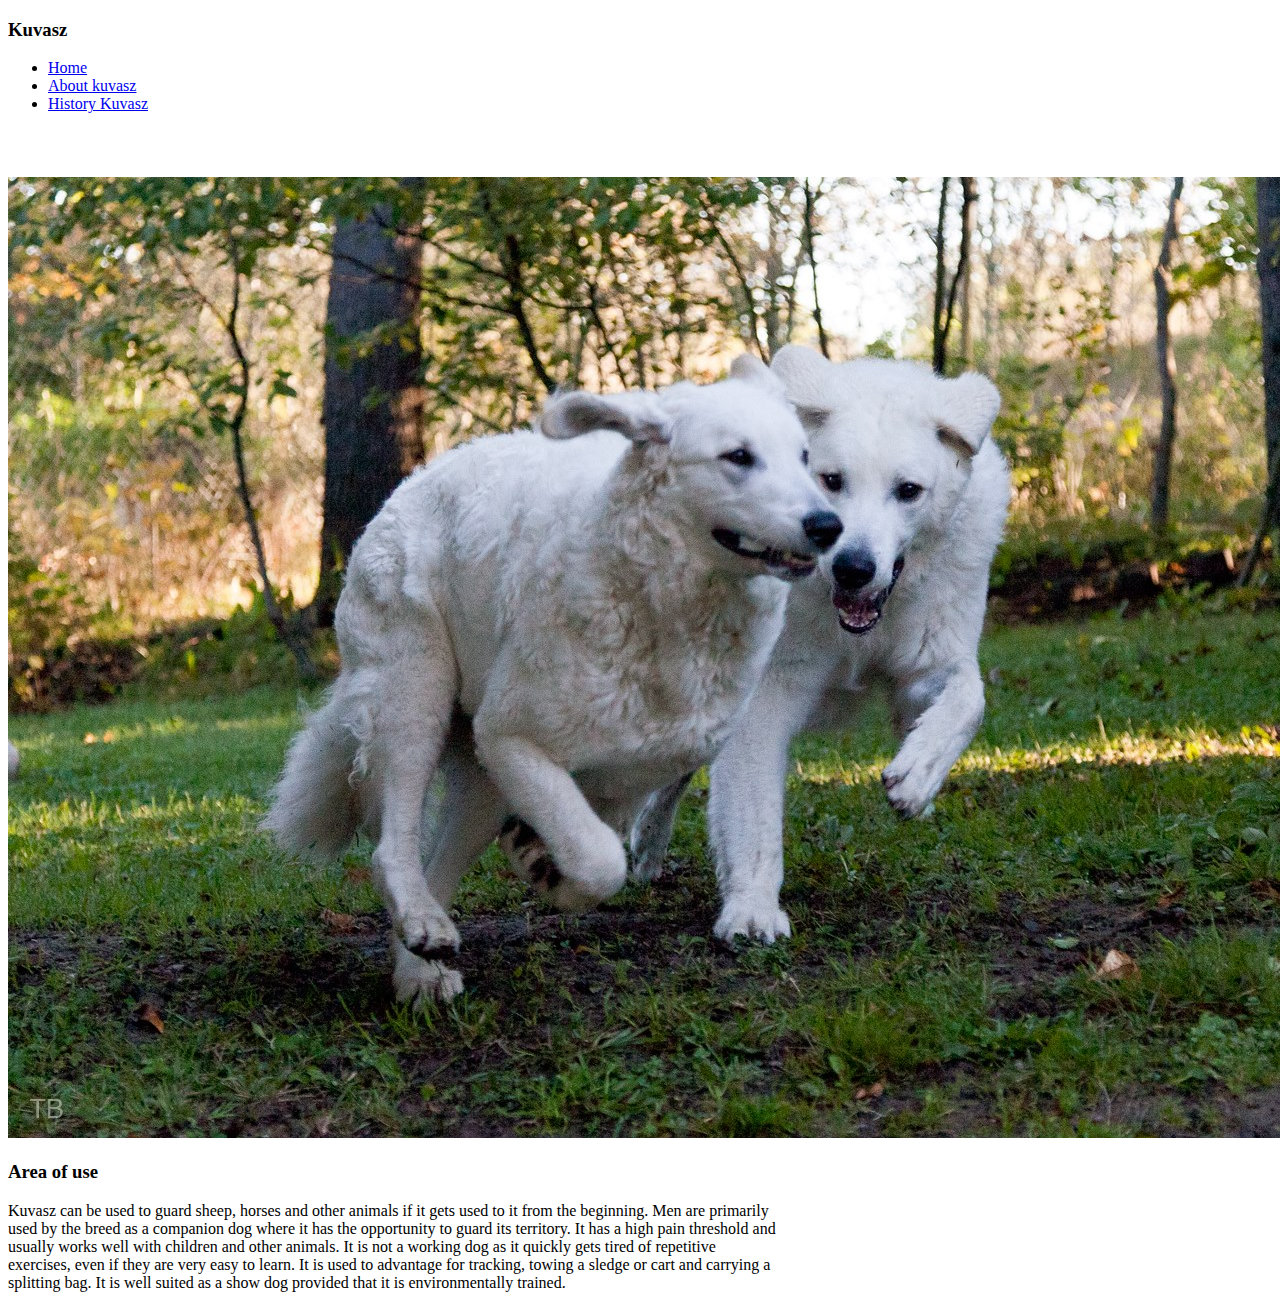
<file: pages/about.html>
<!DOCTYPE html>
<html lang="en">

<head>
    <meta charset="UTF-8">
    <meta http-equiv="X-UA-Compatible" content="IE=edge">
    <meta name="viewport" content="width=device-width, initial-scale=1.0">
    <!-- CSS only -->
    <link href="https://cdn.jsdelivr.net/npm/bootstrap@5.0.0-beta2/dist/css/bootstrap.min.css" rel="stylesheet"
        integrity="sha384-BmbxuPwQa2lc/FVzBcNJ7UAyJxM6wuqIj61tLrc4wSX0szH/Ev+nYRRuWlolflfl" crossorigin="anonymous">
    <link rel="stylesheet" href="../styles/about.css">
    <title>About Kuvasz</title>
</head>

<body>
    <header>
        <!-- NavBar -->
        <nav class="navbar navbar-expand-lg navbar-light bg-light">
            <div class="container">
                <h3>Kuvasz</h3>
                <div class="collapse navbar-collapse" id="navbarSupportedContent">
                    <ul class="navbar-nav me-auto ">
                        <li class="nav-item">
                            <a class="nav-link" href="index.html">Home</a>
                        </li>
                        <li class="nav-item">
                            <a class="nav-link" href="about.html">About kuvasz
                            </a>
                        </li>
                        <li class="nav-item">
                            <a class="nav-link" href="history.html">History Kuvasz
                            </a>
                        </li>
                    </ul>
                </div>
            </div>
        </nav>
        <!-- NavBar ends  -->
    </header>
    <!-- section about -->
    <section class="about">
        <div class="container">
            <div class="card" style="width: 48rem; ">
                <img src="/images/kuvasz playing.jpg" class="card-img-top" alt="Dog">
                <div class="card-body">
                    <h3>Area of use </h3>
                    <p class="card-text">
                        Kuvasz can be used to guard sheep, horses and other animals if it gets used to it from
                        the
                        beginning. Men are primarily used by the breed as a companion dog where it has the
                        opportunity to guard its territory. It has a high pain threshold and usually works well
                        with
                        children and other animals. It is not a working dog as it quickly gets tired of
                        repetitive
                        exercises, even if they are very easy to learn. It is used to advantage for tracking,
                        towing
                        a sledge or cart and carrying a splitting bag. It is well suited as a show dog provided
                        that
                        it is environmentally trained.
                    </p>
                </div>
            </div>
        </div>
    </section>
    <!-- section about ends -->
</body>

</html>
</file>
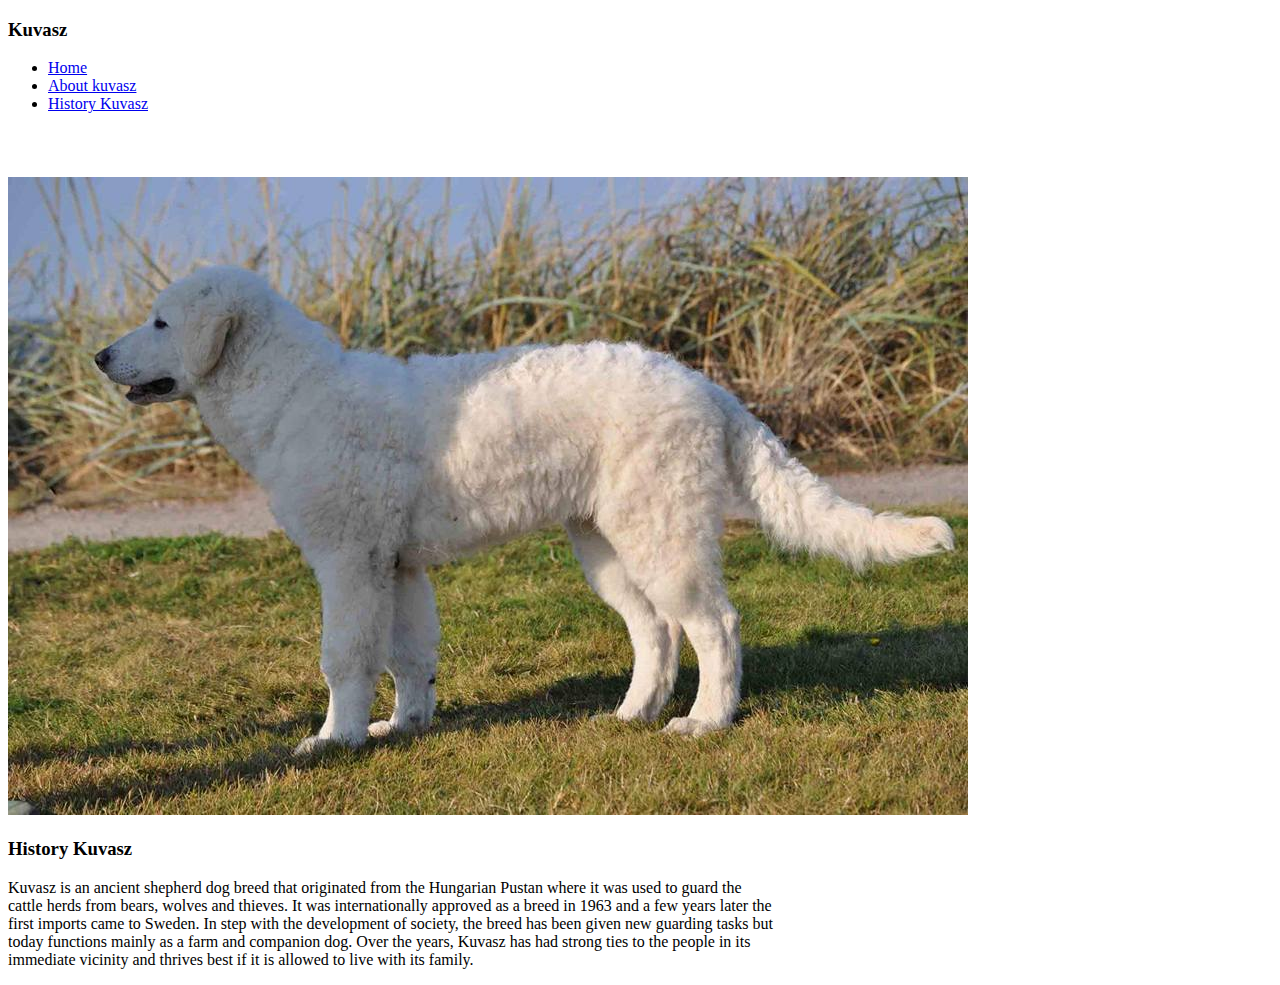
<file: pages/history.html>
<!DOCTYPE html>
<html lang="en">

<head>
    <meta charset="UTF-8">
    <meta http-equiv="X-UA-Compatible" content="IE=edge">
    <meta name="viewport" content="width=device-width, initial-scale=1.0">
    <!-- CSS only -->
    <link href="https://cdn.jsdelivr.net/npm/bootstrap@5.0.0-beta2/dist/css/bootstrap.min.css" rel="stylesheet"
        integrity="sha384-BmbxuPwQa2lc/FVzBcNJ7UAyJxM6wuqIj61tLrc4wSX0szH/Ev+nYRRuWlolflfl" crossorigin="anonymous">
    <link rel="stylesheet" href="/styles/history.css">
    <title>Kuvasz History</title>
</head>

<body>
    <header>
        <!-- NavBar -->
        <nav class="navbar navbar-expand-lg navbar-light bg-light">
            <div class="container">
                <h3>Kuvasz</h3>
                <div class="collapse navbar-collapse" id="navbarSupportedContent">
                    <ul class="navbar-nav me-auto ">
                        <li class="nav-item">
                            <a class="nav-link" href=" index.html">Home</a>
                        </li>
                        <li class="nav-item">
                            <a class="nav-link" href="about.html">About kuvasz
                            </a>
                        </li>
                        <li class="nav-item">
                            <a class="nav-link" href="history.html">History Kuvasz
                            </a>
                        </li>
                    </ul>
                </div>
            </div>
        </nav>
        <!-- NavBar ends  -->
    </header>
    <!-- section History -->
    <section class="History">
        <div class="container">
            <div class="card" style="width: 48rem; ">
                <img src="/images/kuvasz2.jpg" class="card-img-top" alt="Dogs playing">
                <div class="card-body">
                    <h3>History Kuvasz</h3>
                    <p class="card-text">
                        Kuvasz is an ancient shepherd dog breed that originated from the Hungarian Pustan where
                        it
                        was used to guard the cattle herds from bears, wolves and thieves. It was
                        internationally
                        approved as a breed in 1963 and a few years later the first imports came to Sweden. In
                        step
                        with the development of society, the breed has been given new guarding tasks but today
                        functions mainly as a farm and companion dog. Over the years, Kuvasz has had strong ties
                        to
                        the people in its immediate vicinity and thrives best if it is allowed to live with its
                        family.
                    </p>
                </div>
            </div>
        </div>
        <!-- section History ends -->
    </section>

</body>

</html>
</file>
<file: styles/about.css>
.card {
	border-top: none;
	border-left: none;
	border-right: none;
	border-bottom: none;
	padding-top: 3rem;
}
</file>
<file: styles/history.css>
.card {
	border-top: none;
	border-left: none;
	border-right: none;
	border-bottom: none;
	padding-top: 3rem;
}
</file>
